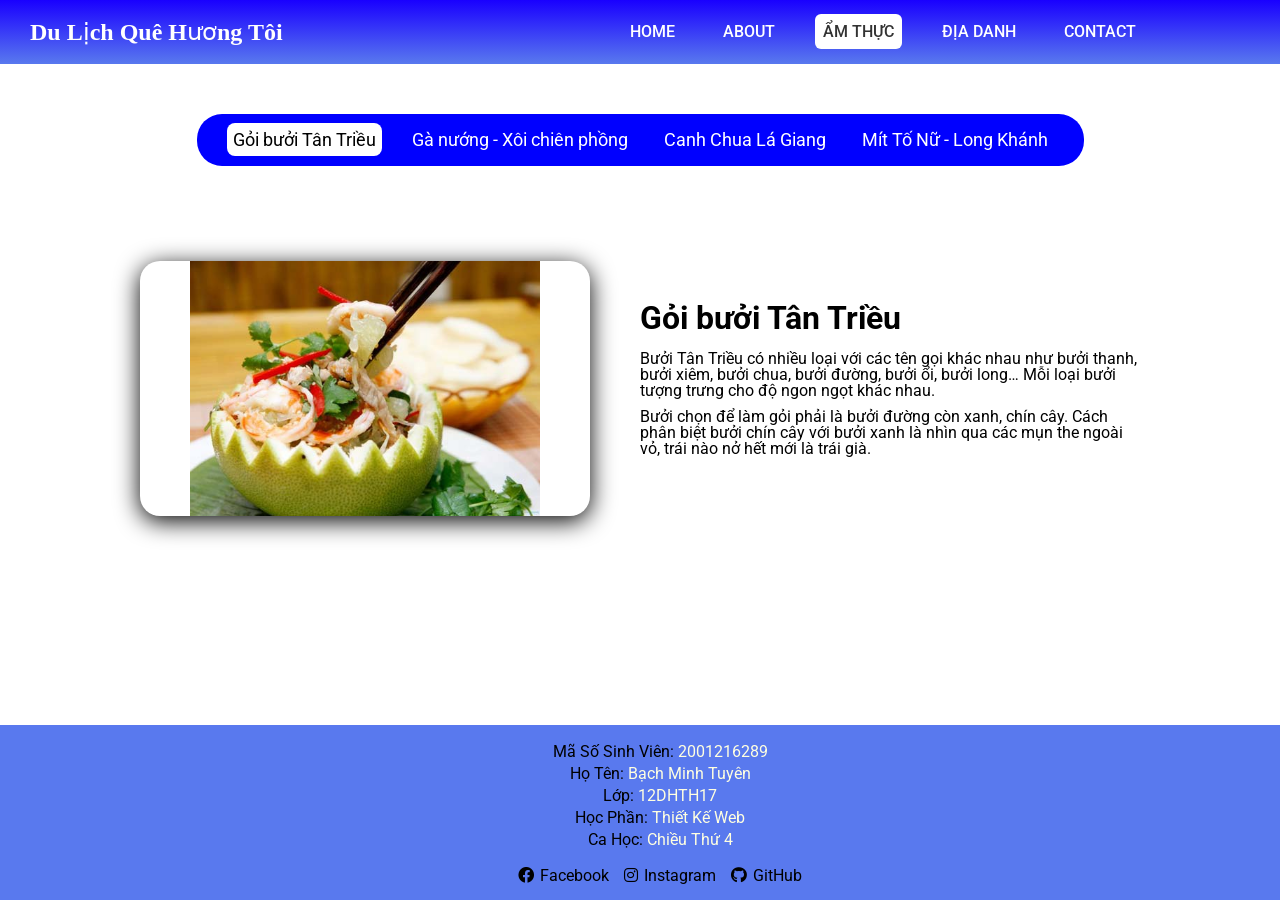
<file: am-thuc/index.html>
<!DOCTYPE html>
<html lang="en">
<head>
    <meta charset="UTF-8">
    <meta http-equiv="X-UA-Compatible" content="IE=edge">
    <meta name="viewport" content="width=device-width, initial-scale=1.0">
    <link rel="stylesheet" href="../asset/css/styleTopic.css">
    <link rel="stylesheet" href="../asset/css/base.css">
    <link rel="stylesheet" href="../asset/fonts/fontawesome-free-6.3.0-web/css/all.min.css">
    <link href="https://fonts.googleapis.com/css2?family=Roboto:wght@300;400;500;700&display=swap" rel="stylesheet">
    <link rel="shortcut icon" href="../asset/image/logo.png" type="image/x-icon">
    <title>Những Địa Danh Du Lịch</title>
</head>
<body>
    <div class="app">
        <header>
            <!-- TODO: Đây là logo -->
            <div>
                <a href="">
                    <svg width="300" height="50">
                    <text x="30" y="40" class="header__logo-svg">
                        Du Lịch Quê Hương Tôi
                    </text>
                </svg>
            </a>
                
            </div>
            <!-- TODO: Đây là thanh menu -->
            <div class="header__navbar">
                
                <ul class="header__navbar-list">
                    <li class="header__navbar-item" >
                        <a class="header__navbar-link" href="../index.html">HOME</a>
                    </li>
                    <li class="header__navbar-item" >
                        <a class="header__navbar-link" href="../about.html">ABOUT</a>
                    </li>
                    <li class="header__navbar-item" >
                        <a class="header__navbar-link" href="../am-thuc/index.html" aria-current="page">ẨM THỰC</a>
                    </li>
                    <li class="header__navbar-item" >
                        <a class="header__navbar-link" href="../dia-danh/index.html">ĐỊA DANH</a>
                    </li>
                    <li class="header__navbar-item" >
                        <a class="header__navbar-link" href="../contact.html">CONTACT</a>
                    </li>
                </ul>
            </div>
        </header>
    
        <!-- TODO: Đây là những nội dung chính của địa danh -->
    
        <input type="radio" name="topic" id="one" checked>
        <input type="radio" name="topic" id="two">
        <input type="radio" name="topic" id="three">
        <input type="radio" name="topic" id="four">
    
        <div class="menu">
            
            <div class="menu__items menu__items-one">
                <label for="one" >Gỏi bưởi Tân Triều</label>
            </div>
            <div class="menu__items menu__items-two">
                <label for="two">Gà nướng - Xôi chiên phồng</label>
            </div>
            <div class="menu__items menu__items-three">
                <label for="three">Canh Chua Lá Giang</label>
            </div>
            <div class="menu__items menu__items-four">
                <label for="four">Mít Tố Nữ - Long Khánh</label>
            </div>
        </div>
    
        <div class="tab-content">
    
            <div class="tab tab_items-one">
                <div class="row">
                    <div class="left-column">
                        <div class="img-card">
                            <a href="./goi-buoi-Tan-Trieu.html"><img src="../asset/image/am-thuc/Goi-Buoi-Tan-Trieu/goi-buoi-tan-trieu-dong-nai.jpg" alt=""></a>
                        </div>
                    </div>
                    <div class="right-column">
                        <div class="info">
                            <h2 class="city">Gỏi bưởi Tân Triều</h2>
                            <div class="description">
                                <p>Bưởi Tân Triều có nhiều loại với các tên gọi khác nhau như bưởi thanh, bưởi xiêm, bưởi chua, bưởi đường, bưởi ổi, bưởi long… Mỗi loại bưởi tượng trưng cho độ ngon ngọt khác nhau.</p>
                                <p>Bưởi chọn để làm gỏi phải là bưởi đường còn xanh, chín cây. Cách phân biệt bưởi chín cây với bưởi xanh là nhìn qua các mụn the ngoài vỏ, trái nào nở hết mới là trái già.</p>
                            </div>
                        </div>
                    </div>
                </div>
            </div>
            <div class="tab tab_items-two">
                <div class="row">
                    <div class="left-column">
                        <div class="img-card">
                            <a href="./ga-nuong-xoi-chien-phong-dong-nai.html.html"><img src="../asset/image/am-thuc/Ga-Nuong-Xoi-Chien-Phong/ga-nuong-xoi-chien-phong-2.jpg" alt=""></a>
                        </div>
                    </div>
                    <div class="right-column">
                        <div class="info">
                            <h2 class="city">Gà nướng - Xôi chiên phồng</h2>
                            <div class="description">
                                <p>Gà nướng - Xôi chiên phồng - Xôi chiên phồng căng tròn như quả bóng, cắn miếng giòn rụm, vẫn giữ được độ dẻo của nếp, vị ngọt nhẹ của đường, ăn cùng gà nướng mật ong dậy mùi ưng lắm.</p>
                                <p>Tuy không phải là món cổ truyền nhưng xôi chiên phồng đã trở nên phổ biến khắp Nam ngoài Bắc.</p>
                            </div>
                        </div>
                    </div>
                </div>
            </div>
            <div class="tab tab_items-three">
                <div class="row">
                    <div class="left-column">
                        <div class="img-card">
                            <a href="./canh-chua-la-giang.html"><img src="../asset/image/am-thuc/Canh-Chua-La-Giang/noi-canh-chua-la-giang.jpg" alt=""></a>
                        </div>
                    </div>
                    <div class="right-column">
                        <div class="info">
                            <h2 class="city">Canh Chua Lá Giang</h2>
                            <div class="description">
                                <p>Canh Chua Lá Giang là một món canh cực ngon của người Đồng Nai. Món ăn có vị chua, thanh mát và dễ chịu, giải nhiệt cho mùa hè được nhiều người yêu thích. Món ăn cực kỳ phù hợp với mùa hè.</p>
                                <p>Khi thời tiết nắng nóng oi bục, về nhà mà có bát canh chua thì thật tuyệt. Món ăn được ăn thêm với muối ớt rừng cho tăng thêm độ cay nồng.</p>
                            </div>
                        </div>
                    </div>
                </div>
            </div>
            <div class="tab tab_items-four">
                <div class="row">
                    <div class="left-column">
                        <div class="img-card">
                            <a href="./mit-to-nu-long-khanh.html"><img src="../asset/image/am-thuc/Mit-To-Nu/mit-to-nu-long-khanh.jpg" alt=""></a>
                        </div>
                    </div>
                    <div class="right-column">
                        <div class="info">
                            <h2 class="city">Mít Tố Nữ - Long Khánh</h2>
                            <div class="description">
                                <p>Mít Tố Nữ - Long Khánh là loại trái cây được thiên nhiên ưu đãi, nơi đây (Long Khánh) một khí hậu thuận hòa cho cây cối đơm hoa kết trái mà không phải âu lo bị lũ lụt, bão tố tàn phá như ở miền Trung, miền Bắc hoặc như ở mấy tỉnh đồng bằng sông nước miền Tây.</p>
                                <p>Mít Tố Nữ nổi tiếng gần xa, ai cũng biết đến chuyện tình ngang trái của chàng trai, cô gái nghèo yêu nhau ...</p>
                            </div>
                        </div>
                    </div>
                </div>
            </div>
        </div>
    
        <!-- TODO: Đây là footer -->
        <footer>
            <div class="footer__info">
                <ul class="footer__info-list">
                    <li>Mã Số Sinh Viên:<span> 2001216289</span></li>
                    <li>Họ Tên:<span> Bạch Minh Tuyên</span></li>
                    <li>Lớp:<span> 12DHTH17</span></li>
                    <li>Học Phần:<span> Thiết Kế Web</span></li>
                    <li>Ca Học:<span> Chiều Thứ 4</span></li>
                </ul>
                <ul class="footer__info-social">
                    <li><a href=""><i class="footer__info-social-icon fa-brands fa-facebook"></i>Facebook</a></li>
                    <li><a href=""><i class="footer__info-social-icon fa-brands fa-instagram"></i>Instagram</a></li>
                    <li><a href=""><i class="footer__info-social-icon fa-brands fa-github"></i>GitHub</a></li>
                </ul>
            </div>
        </footer>
    </div>
</body>
</html>
</file>
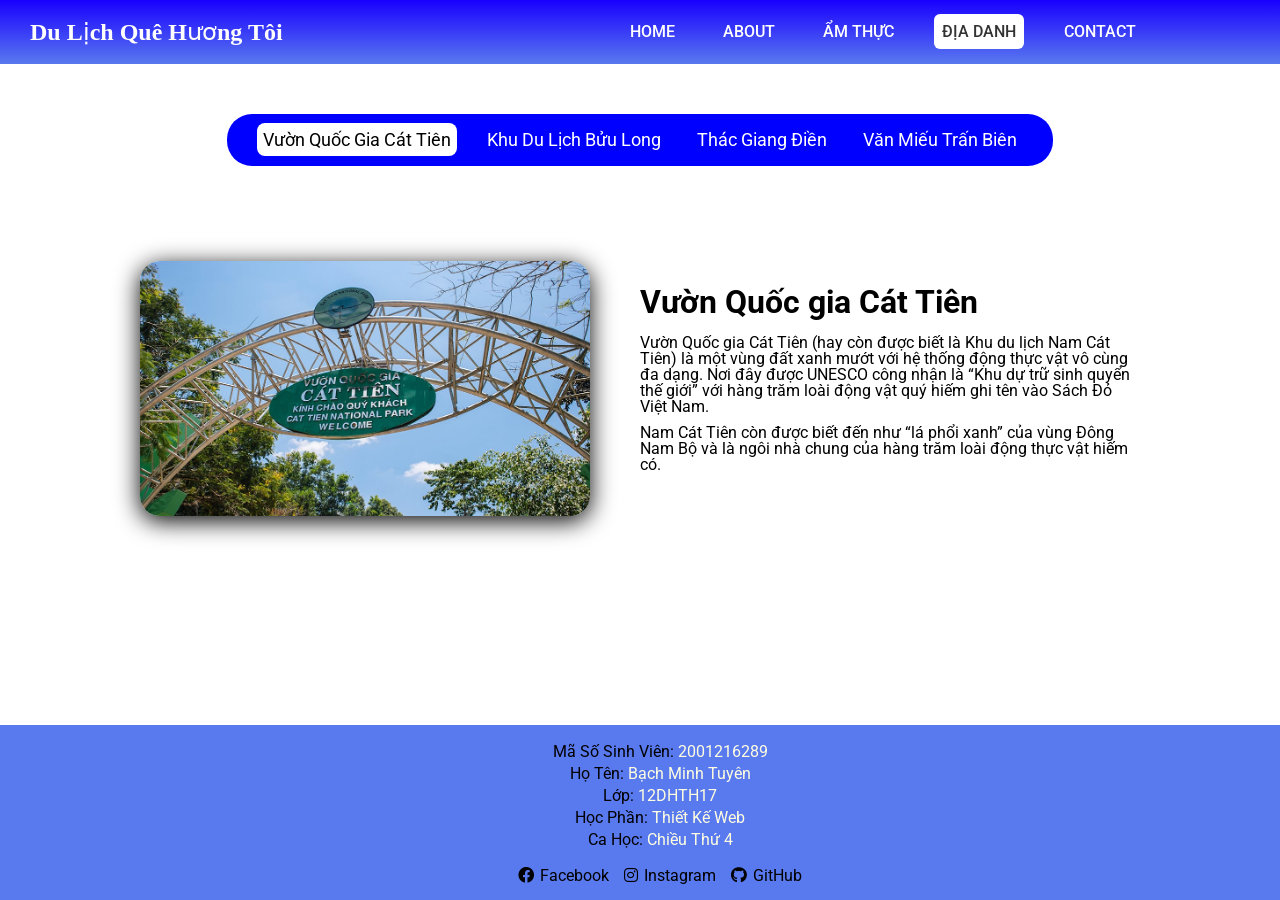
<file: dia-danh/index.html>
<!DOCTYPE html>
<html lang="en">
<head>
    <meta charset="UTF-8">
    <meta http-equiv="X-UA-Compatible" content="IE=edge">
    <meta name="viewport" content="width=device-width, initial-scale=1.0">
    <link rel="stylesheet" href="../asset/css/styleTopic.css">
    <link rel="stylesheet" href="../asset/css/base.css">
    <link rel="stylesheet" href="../asset/fonts/fontawesome-free-6.3.0-web/css/all.min.css">
    <link href="https://fonts.googleapis.com/css2?family=Roboto:wght@300;400;500;700&display=swap" rel="stylesheet">
    <link rel="shortcut icon" href="../asset/image/logo.png" type="image/x-icon">
    <title>Những Địa Danh Du Lịch</title>
</head>
<body>
    <div class="app">
        <header>
            <!-- TODO: Đây là logo -->
            <div>
                <a href="">
                    <svg width="300" height="50">
                    <text x="30" y="40" class="header__logo-svg">
                        Du Lịch Quê Hương Tôi
                    </text>
                </svg>
            </a>
                
            </div>
            <!-- TODO: Đây là thanh menu -->
            <div class="header__navbar">
                
                <ul class="header__navbar-list">
                    <li class="header__navbar-item" >
                        <a class="header__navbar-link" href="../index.html">HOME</a>
                    </li>
                    <li class="header__navbar-item" >
                        <a class="header__navbar-link" href="../about.html">ABOUT</a>
                    </li>
                    <li class="header__navbar-item" >
                        <a class="header__navbar-link" href="../am-thuc/index.html">ẨM THỰC</a>
                    </li>
                    <li class="header__navbar-item" >
                        <a class="header__navbar-link" href="../dia-danh/index.html" aria-current="page">ĐỊA DANH</a>
                    </li>
                    <li class="header__navbar-item" >
                        <a class="header__navbar-link" href="../contact.html">CONTACT</a>
                    </li>
                </ul>
            </div>
        </header>
    
        <!-- TODO: Đây là những nội dung chính của địa danh -->
    
        <input type="radio" name="topic" id="one" checked>
        <input type="radio" name="topic" id="two">
        <input type="radio" name="topic" id="three">
        <input type="radio" name="topic" id="four">
    
        <div class="menu">
            
            <div class="menu__items menu__items-one">
                <label for="one" >Vườn Quốc Gia Cát Tiên</label>
            </div>
            <div class="menu__items menu__items-two">
                <label for="two">Khu Du Lịch Bửu Long</label>
            </div>
            <div class="menu__items menu__items-three">
                <label for="three">Thác Giang Điền</label>
            </div>
            <div class="menu__items menu__items-four">
                <label for="four">Văn Miếu Trấn Biên</label>
            </div>
        </div>
    
        <div class="tab-content">
    
            <div class="tab tab_items-one">
                <div class="row">
                    <div class="left-column">
                        <div class="img-card">
                            <a href="./vuon-quoc-gia-cat-tien.html"><img src="../asset/image/dia-danh/vuon-quoc-gia-cat-tien/cong-chao-mung-khach-du-lich.jpg" alt=""></a>
                        </div>
                    </div>
                    <div class="right-column">
                        <div class="info">
                            <h2 class="city">Vườn Quốc gia Cát Tiên</h2>
                            <div class="description">
                                <p>Vườn Quốc gia Cát Tiên (hay còn được biết là Khu du lịch Nam Cát Tiên) là một vùng đất xanh mướt với hệ thống động thực vật vô cùng đa dạng. Nơi đây được UNESCO công nhận là “Khu dự trữ sinh quyển thế giới” với hàng trăm loài động vật quý hiếm ghi tên vào Sách Đỏ Việt Nam.</p>
                                <p>Nam Cát Tiên còn được biết đến như “lá phổi xanh” của vùng Đông Nam Bộ và là ngôi nhà chung của hàng trăm loài động thực vật hiếm có.</p>
                            </div>
                        </div>
                    </div>
                </div>
            </div>

            <div class="tab tab_items-two">
                <div class="row">
                    <div class="left-column">
                        <div class="img-card">
                            <a href="./khu-du-lich-buu-long.html"><img src="../asset/image/dia-danh/khu-du-lich-buu-long/check-in-tai-khu-du-lich-buu-long.png" alt=""></a>
                        </div>
                    </div>
                    <div class="right-column">
                        <div class="info">
                            <h2 class="city">Khu du lịch Bửu Long</h2>
                            <div class="description">
                                <p>Khu du lịch Bửu Long là một điểm du lịch sinh thái hấp dẫn gần Sài Gòn. Địa điểm này rất lý tưởng để tổ chức các buổi picnic, dã ngoại với cảnh đẹp thiên nhiên và nhiều hoạt động hấp dẫn.</p>
                                <p>Nằm ở phía Tây Bắc Biên Hòa và phía Đông Thành phố Hồ Chí Minh, khu du lịch sinh thái Bửu Long là điểm đến lý tưởng được nhiều gia đình và nhóm bạn lựa chọn.</p>
                            </div>
                        </div>
                    </div>
                </div>
            </div>

            <div class="tab tab_items-three">
                <div class="row">
                    <div class="left-column">
                        <div class="img-card">
                            <a href="./thac-giang-dien.html"><img src="../asset/image/dia-danh/thac-giang-dien/thac-giang-dien.jpg" alt=""></a>
                        </div>
                    </div>
                    <div class="right-column">
                        <div class="info">
                            <h2 class="city">Thác Giang Điền</h2>
                            <div class="description">
                                <p>Thác Giang Điền có diện tích lên tới 67 ha và được thiết kế thành nhiều công trình, tiểu cảnh xinh đẹp thu hút du khách hàng năm. Đặc biệt, nơi đây còn gắn liền với truyền thuyết tình yêu bất diệt của lứa đôi.</p>
                                <p>Thác Giang Điền được hình thành bởi ba dòng thác: thác Chàng, thác Nàng và chính dòng thác.</p>
                            </div>
                        </div>
                    </div>
                </div>
            </div>

            <div class="tab tab_items-four">
                <div class="row">
                    <div class="left-column">
                        <div class="img-card">
                            <a href="./van-mieu-tran-bien.html"><img src="../asset/image/dia-danh/van-mieu-tran-bien/gian-trung-tam-tho-chu-tich-hcm.jfif" alt=""></a>
                        </div>
                    </div>
                    <div class="right-column">
                        <div class="info">
                            <h2 class="city">Văn miếu Trấn Biên</h2>
                            <div class="description">
                                <p>Văn miếu Trấn Biên được coi là “Quốc Tử Giám” ở miền Đông. Đây là nơi thờ phụng các danh nhân văn hóa tiêu biểu của đất nước và là biểu trưng cho truyền thống học tập, hào khí và văn hóa của người Việt ở phương Nam.</p>
                                <p>Là sự tiếp nối truyền thống của Văn Miếu - Quốc Tử Giám ở Thăng Long (Văn miếu đầu tiên của nước ta, xây dựng từ năm 1070) và là biểu tượng cho tinh thần hiếu học - trọng người tài.</p>
                            </div>
                        </div>
                    </div>
                </div>
            </div>
        </div>
    
        <!-- TODO: Đây là footer -->
        <footer>
            <div class="footer__info">
                <ul class="footer__info-list">
                    <li>Mã Số Sinh Viên:<span> 2001216289</span></li>
                    <li>Họ Tên:<span> Bạch Minh Tuyên</span></li>
                    <li>Lớp:<span> 12DHTH17</span></li>
                    <li>Học Phần:<span> Thiết Kế Web</span></li>
                    <li>Ca Học:<span> Chiều Thứ 4</span></li>
                </ul>
                <ul class="footer__info-social">
                    <li><a href=""><i class="footer__info-social-icon fa-brands fa-facebook"></i>Facebook</a></li>
                    <li><a href=""><i class="footer__info-social-icon fa-brands fa-instagram"></i>Instagram</a></li>
                    <li><a href=""><i class="footer__info-social-icon fa-brands fa-github"></i>GitHub</a></li>
                </ul>
            </div>
        </footer>
    </div>
</body>
</html>
</file>
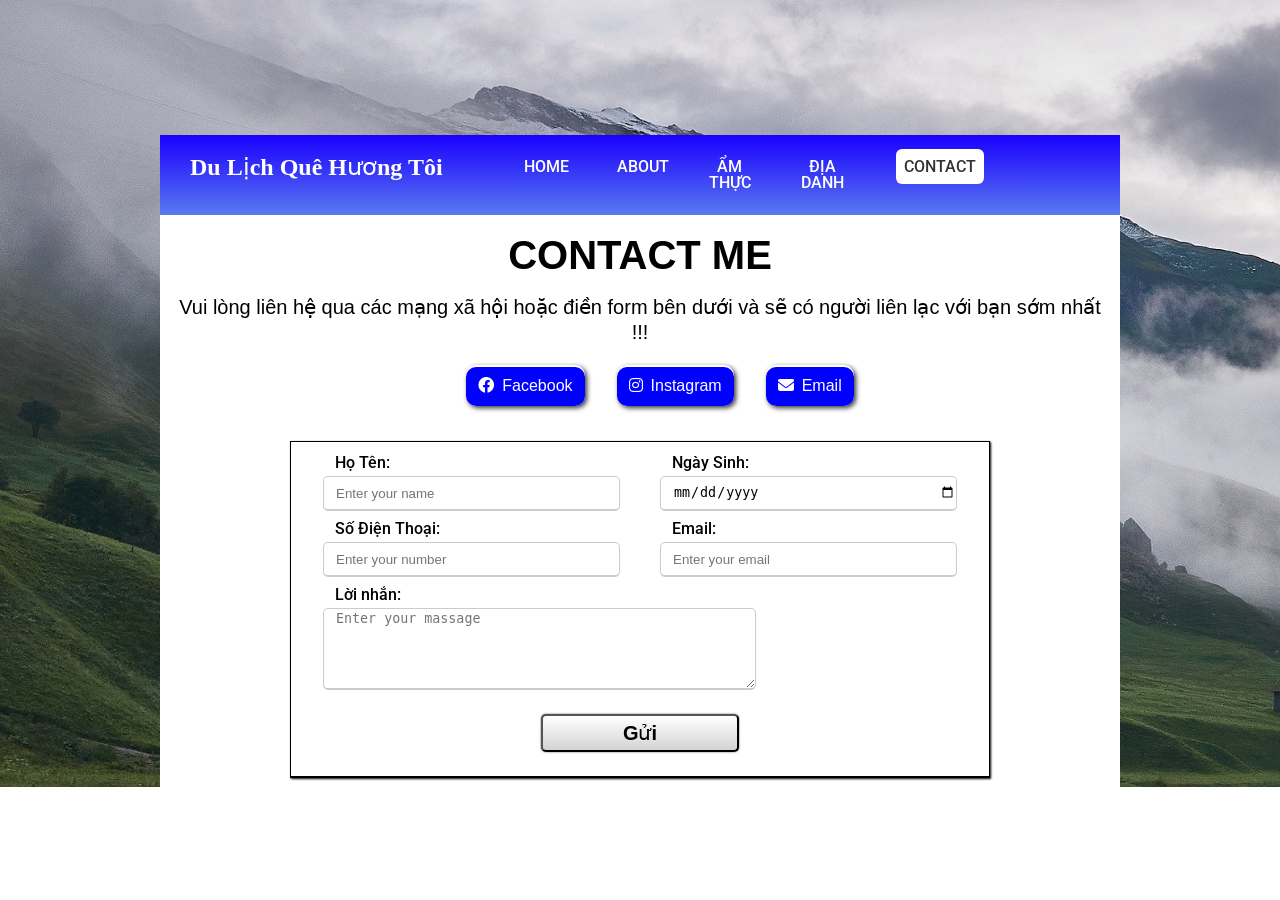
<file: contact.html>
<!DOCTYPE html>
<html lang="en">
<head>
    <meta charset="UTF-8">
    <meta http-equiv="X-UA-Compatible" content="IE=edge">
    <meta name="viewport" content="width=device-width, initial-scale=1.0">
    <link rel="stylesheet" href="./asset/css/styleContactMe.css">
    <link rel="stylesheet" href="./asset/css/base.css">
    <link rel="stylesheet" href="./asset/fonts/fontawesome-free-6.3.0-web/css/all.min.css">
    <link href="https://fonts.googleapis.com/css2?family=Roboto:wght@300;400;500;700&display=swap" rel="stylesheet">
    <link rel="shortcut icon" href="./asset/image/logo.png" type="image/x-icon">
    <title>Contact me</title>
</head>
<body>
    <div class="background"></div>
    <div class="container">
    
        <header>
            <!-- TODO: Đây là logo -->
            <div>
                <a href="./index.html">
                    <svg width="300" height="50">
                    <text x="30" y="40" class="header__logo-svg">
                        Du Lịch Quê Hương Tôi
                    </text>
                </svg>
            </a>
                
            </div>
            <!-- TODO: Đây là thanh menu -->
            <div class="header__navbar">
                
                <ul class="header__navbar-list">
                    <li class="header__navbar-item" >
                        <a class="header__navbar-link" href="./index.html">HOME</a>
                    </li>
                    <li class="header__navbar-item" >
                        <a class="header__navbar-link" href="./about.html">ABOUT</a>
                    </li>
                    <li class="header__navbar-item" >
                        <a class="header__navbar-link" href="./am-thuc/index.html">ẨM THỰC</a>
                    </li>
                    <li class="header__navbar-item" >
                        <a class="header__navbar-link" href="./dia-danh/index.html">ĐỊA DANH</a>
                    </li>
                    <li class="header__navbar-item" >
                        <a class="header__navbar-link" href="./contact.html" aria-current="page">CONTACT</a>
                    </li>
                </ul>
            </div>
        </header>
        <!-- TODO: Main -->
        <div class="container__info">
            <div class="container__info-title">
                <h1>CONTACT ME</h1>
                <p>Vui lòng liên hệ qua các mạng xã hội hoặc điền form bên dưới và sẽ có người liên lạc với bạn sớm nhất !!!</p>
            </div>
            <ul class="container__info-social">
                <li><a href="https://www.facebook.com/"><i class="container__info-social-icon fa-brands fa-facebook"></i>Facebook</a></li>
                <li><a href="https://www.instagram.com/"><i class="container__info-social-icon fa-brands fa-instagram"></i>Instagram</a></li>
                <li><a href="https://mail.google.com/"><i class="container__info-social-icon fa-solid fa-envelope"></i>Email</a></li>
            </ul>
        </div>
        <div class="container__form">
            <form action="http://tranvanhung.fitstu.net/hufi/thiet-ke-web/form.php" method="post" enctype="multipart/form-data">
                <div class="container__form-user-detail">
                    <div class="container__input-box">
                        <span class="labels">Họ Tên:</span>
                        <input type="text" placeholder="Enter your name" name="Your name">
                    </div>
                    <div class="container__input-box">
                        <span class="labels">Ngày Sinh:</span>
                        <input type="date" name="Birthday">
                    </div>
                    <div class="container__input-box">
                        <span class="labels">Số Điện Thoại:</span>
                        <input type="tel" placeholder="Enter your number" name="Phone number">
                    </div>
                    <div class="container__input-box">
                        <span class="labels">Email:</span>
                        <input type="email" placeholder="Enter your email" name="Email">
                    </div>
                    <div class="container__input-box">
                        <span class="labels">Lời nhắn:</span>
                        <textarea name="" id="" cols="50" rows="5" placeholder="Enter your massage" name="Message"></textarea>
                    </div>
                </div>
                <div class="container__submit-btn">
                    <input type="submit" value="Gửi">
                </div>
            </form>
        </div>
    </div>
</body>
</html>
</file>
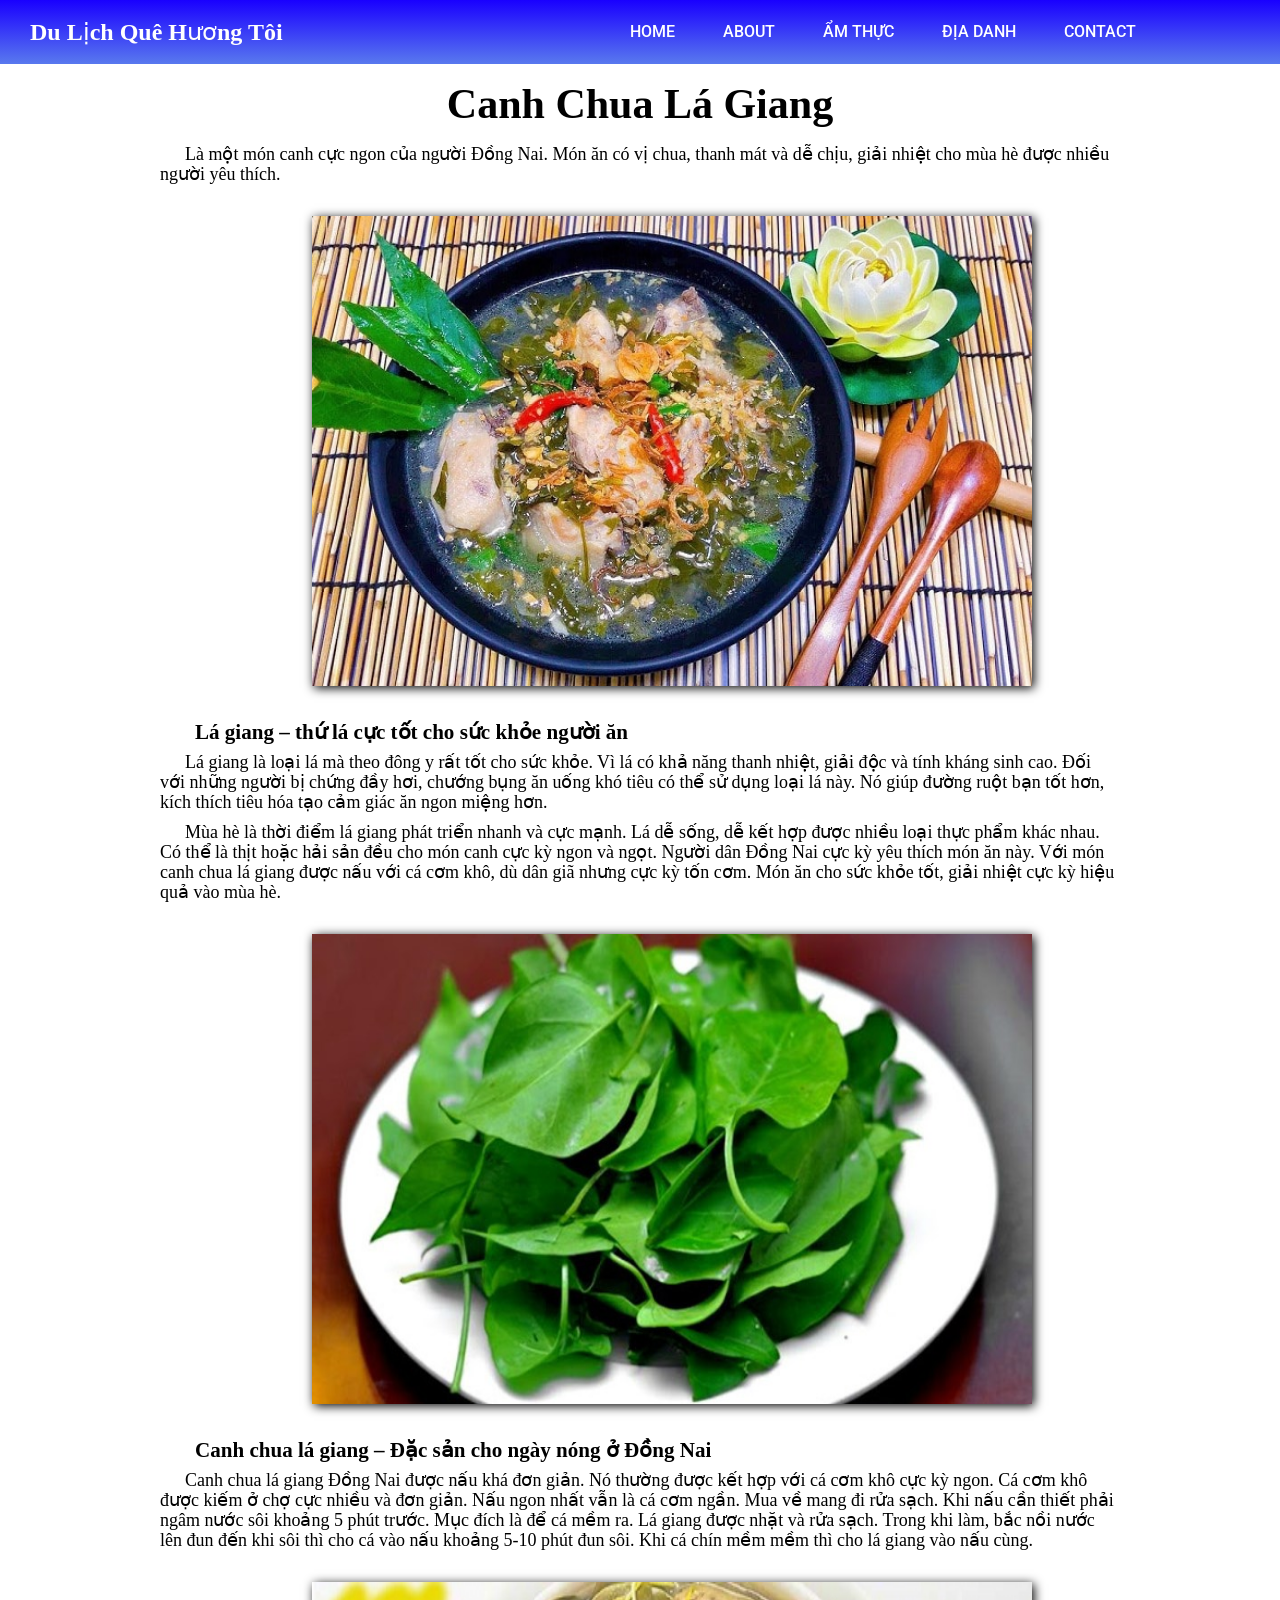
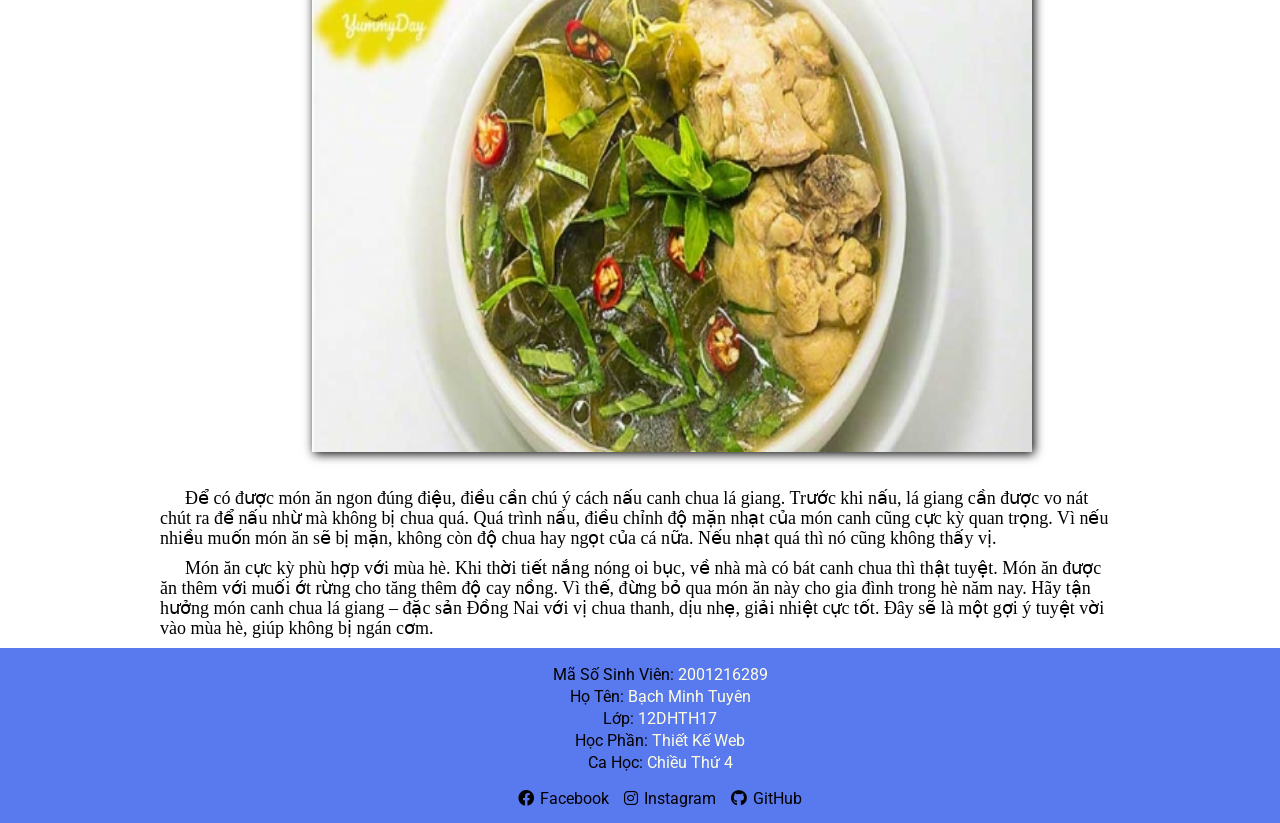
<file: am-thuc/canh-chua-la-giang.html>
<!DOCTYPE html>
<html lang="en">
<head>
    <meta charset="UTF-8">
    <meta http-equiv="X-UA-Compatible" content="IE=edge">
    <meta name="viewport" content="width=device-width, initial-scale=1.0">
    <link rel="stylesheet" href="../asset/css/stylePost.css">
    <link rel="stylesheet" href="../asset/css/base.css">
    <link rel="stylesheet" href="../asset/fonts/fontawesome-free-6.3.0-web/css/all.min.css">
    <link href="https://fonts.googleapis.com/css2?family=Roboto:wght@300;400;500;700&display=swap" rel="stylesheet">
    <link rel="shortcut icon" href="../asset/image/logo.png" type="image/x-icon">
    <title>Canh Chua Lá Giang</title>
</head>
<body>
    <header>
        <!-- TODO: Đây là logo -->
        <div>
            <a href="">
                <svg width="300" height="50">
                <text x="30" y="40" class="header__logo-svg">
                    <!-- <a href="">Du Lịch Quê Hương Tôi</a> -->
                    Du Lịch Quê Hương Tôi
                </text>
            </svg>
        </a>
            
        </div>
        <!-- TODO: Đây là thanh menu -->
        <div class="header__navbar">
            
            <ul class="header__navbar-list">
                <li class="header__navbar-item" >
                    <a class="header__navbar-link" href="../index.html">HOME</a>
                </li>
                <li class="header__navbar-item" >
                    <a class="header__navbar-link" href="../about.html">ABOUT</a>
                </li>
                <li class="header__navbar-item" >
                    <a class="header__navbar-link" href="../am-thuc/index.html">ẨM THỰC</a>
                </li>
                <li class="header__navbar-item" >
                    <a class="header__navbar-link" href="../dia-danh/index.html">ĐỊA DANH</a>
                </li>
                <li class="header__navbar-item" >
                    <a class="header__navbar-link" href="../contact.html">CONTACT</a>
                </li>
            </ul>
        </div>
    </header>

    <!-- TODO: Đây là những nội dung chính của ẩm thực Canh chua lá giang -->
    <div class="container">
        <h1>Canh Chua Lá Giang</h1>
        <p>Là một món canh cực ngon của người Đồng Nai. Món ăn có vị chua, thanh mát và dễ chịu, giải nhiệt cho mùa hè được nhiều người yêu thích.</p>
        
        <div class="container__image">
            <img src="../asset/image/am-thuc/Canh-Chua-La-Giang/noi-canh-chua-la-giang.jpg" alt="Nồi Canh Chua Gà Lá Giang">
        </div>

        <h3>Lá giang – thứ lá cực tốt cho sức khỏe người ăn</h3>
        <p>Lá giang là loại lá mà theo đông y rất tốt cho sức khỏe. Vì lá có khả năng thanh nhiệt, giải độc và tính kháng sinh cao. Đối với những người bị chứng đầy hơi, chướng bụng ăn uống khó tiêu có thể sử dụng loại lá này. Nó giúp đường ruột bạn tốt hơn, kích thích tiêu hóa tạo cảm giác ăn ngon miệng hơn.</p>
        <p>Mùa hè là thời điểm lá giang phát triển nhanh và cực mạnh. Lá dễ sống, dễ kết hợp được nhiều loại thực phẩm khác nhau. Có thể là thịt hoặc hải sản đều cho món canh cực kỳ ngon và ngọt. Người dân Đồng Nai cực kỳ yêu thích món ăn này. Với món canh chua lá giang được nấu với cá cơm khô, dù dân giã nhưng cực kỳ tốn cơm. Món ăn cho sức khỏe tốt, giải nhiệt cực kỳ hiệu quả vào mùa hè.</p>
        
        <div class="container__image">
            <img src="../asset/image/am-thuc/Canh-Chua-La-Giang/la-giang.jpg" alt="Lá Giang">
        </div>

        <h3>Canh chua lá giang – Đặc sản cho ngày nóng ở Đồng Nai</h3>
        <p>Canh chua lá giang Đồng Nai được nấu khá đơn giản. Nó thường được kết hợp với cá cơm khô cực kỳ ngon. Cá cơm khô được kiếm ở chợ cực nhiều và đơn giản. Nấu ngon nhất vẫn là cá cơm ngần. Mua về mang đi rửa sạch. Khi nấu cần thiết phải ngâm nước sôi khoảng 5 phút trước. Mục đích là để cá mềm ra. Lá giang được nhặt và rửa sạch. Trong khi làm, bắc nồi nước lên đun đến khi sôi thì cho cá vào nấu khoảng 5-10 phút đun sôi. Khi cá chín mềm mềm thì cho lá giang vào nấu cùng.</p>
        
        <div class="container__image">
            <img src="../asset/image/am-thuc/Canh-Chua-La-Giang/canh-gà-lá-giang.jpg" alt="Canh Chua Lá Giang">
        </div>

        <p>Để có được món ăn ngon đúng điệu, điều cần chú ý cách nấu canh chua lá giang. Trước khi nấu, lá giang cần được vo nát chút ra để nấu nhừ mà không bị chua quá. Quá trình nấu, điều chỉnh độ mặn nhạt của món canh cũng cực kỳ quan trọng. Vì nếu nhiều muốn món ăn sẽ bị mặn, không còn độ chua hay ngọt của cá nữa. Nếu nhạt quá thì nó cũng không thấy vị.</p>
        <p>Món ăn cực kỳ phù hợp với mùa hè. Khi thời tiết nắng nóng oi bục, về nhà mà có bát canh chua thì thật tuyệt. Món ăn được ăn thêm với muối ớt rừng cho tăng thêm độ cay nồng.  Vì thế, đừng bỏ qua món ăn này cho gia đình trong hè năm nay. Hãy tận hưởng món canh chua lá giang – đặc sản Đồng Nai với vị chua thanh, dịu nhẹ, giải nhiệt cực tốt. Đây sẽ là một gợi ý tuyệt vời vào mùa hè, giúp không bị ngán cơm.</p>
    </div>
    <!-- TODO: Đây là footer -->
    <footer>
        <div class="footer__info">
            <ul class="footer__info-list">
                <li>Mã Số Sinh Viên:<span> 2001216289</span></li>
                <li>Họ Tên:<span> Bạch Minh Tuyên</span></li>
                <li>Lớp:<span> 12DHTH17</span></li>
                <li>Học Phần:<span> Thiết Kế Web</span></li>
                <li>Ca Học:<span> Chiều Thứ 4</span></li>
            </ul>
            <ul class="footer__info-social">
                <li><a href=""><i class="footer__info-social-icon fa-brands fa-facebook"></i>Facebook</a></li>
                <li><a href=""><i class="footer__info-social-icon fa-brands fa-instagram"></i>Instagram</a></li>
                <li><a href=""><i class="footer__info-social-icon fa-brands fa-github"></i>GitHub</a></li>
            </ul>
        </div>
    </footer>
</body>
</html>
</file>
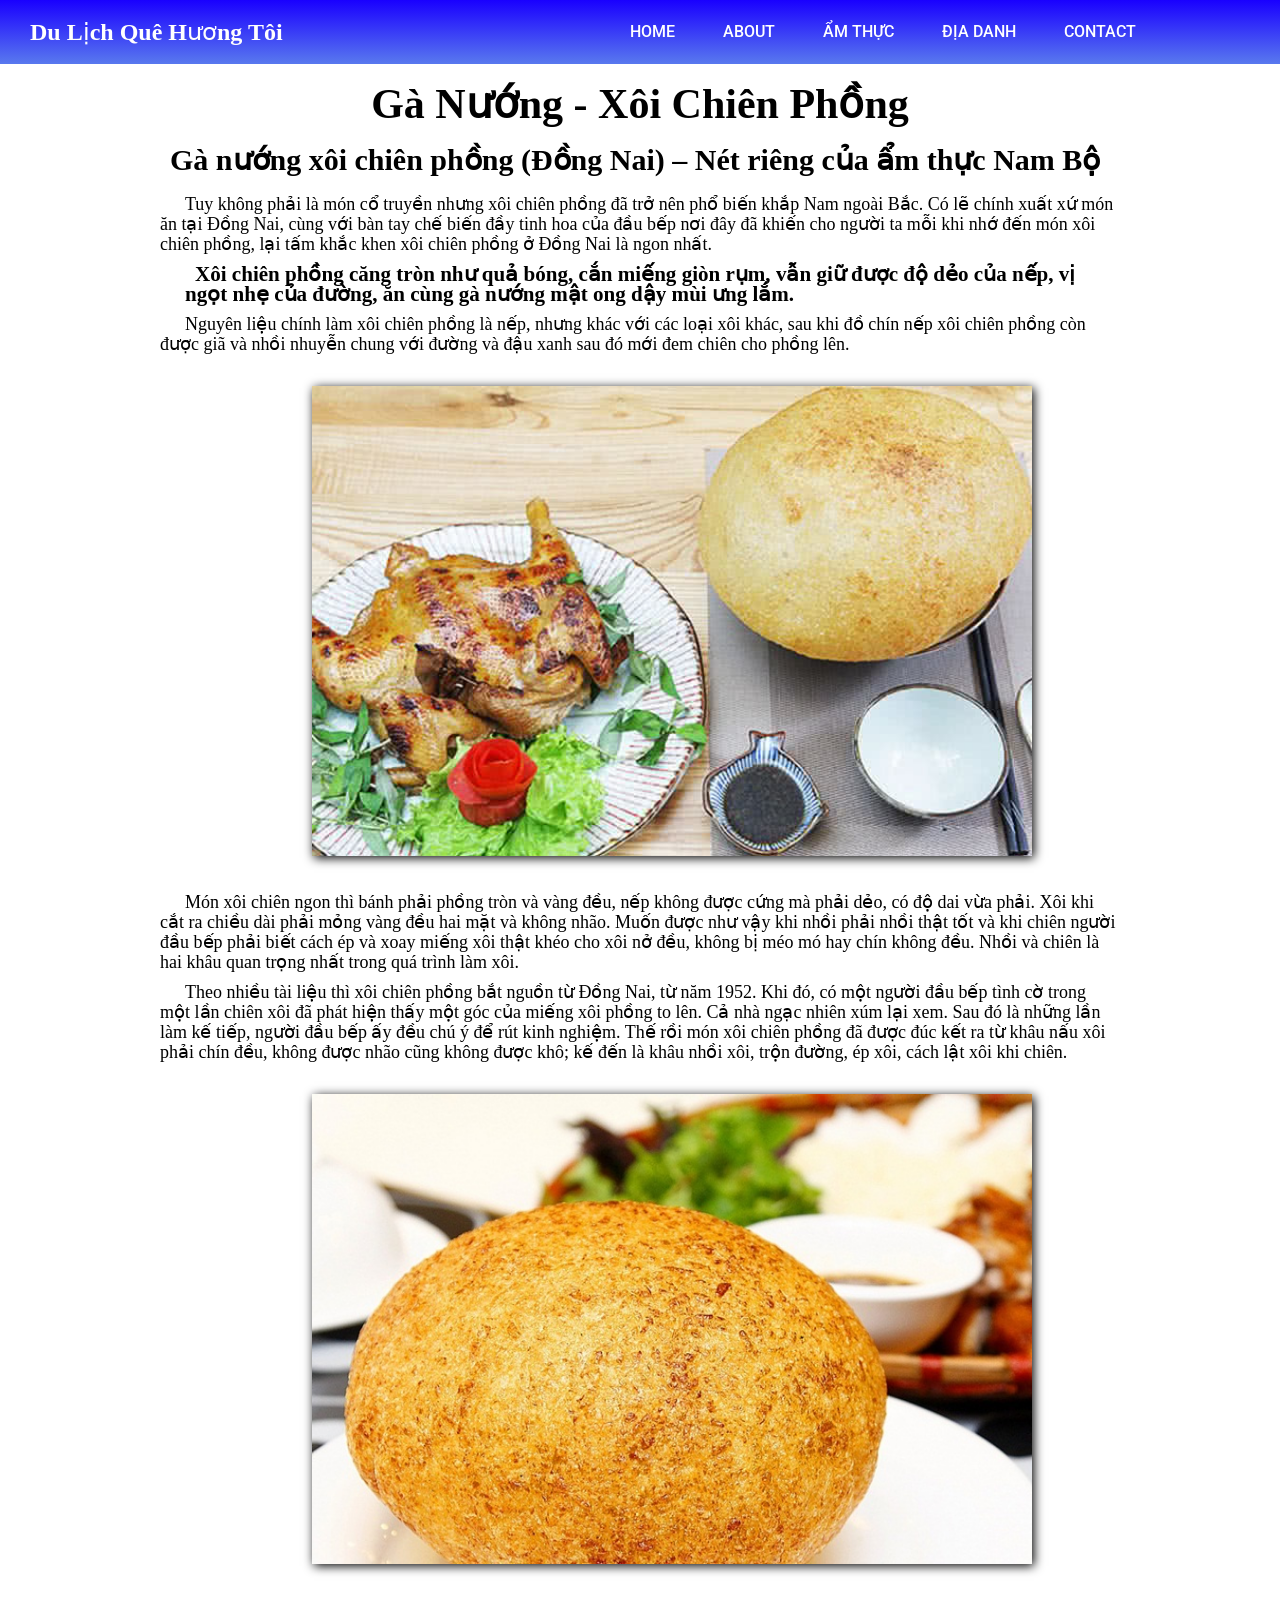
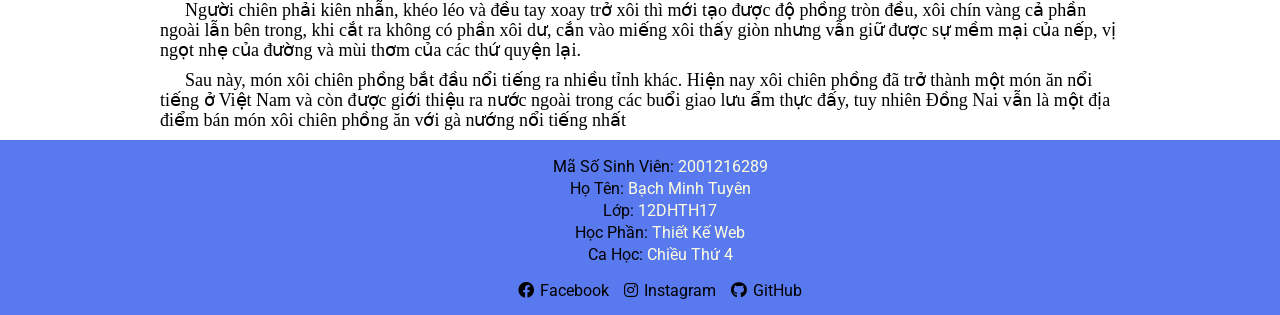
<file: am-thuc/ga-nuong-xoi-chien-phong-dong-nai.html.html>
<!DOCTYPE html>
<html lang="en">
<head>
    <meta charset="UTF-8">
    <meta http-equiv="X-UA-Compatible" content="IE=edge">
    <meta name="viewport" content="width=device-width, initial-scale=1.0">
    <link rel="stylesheet" href="../asset/css/stylePost.css">
    <link rel="stylesheet" href="../asset/css/base.css">
    <link rel="stylesheet" href="../asset/fonts/fontawesome-free-6.3.0-web/css/all.min.css">
    <link href="https://fonts.googleapis.com/css2?family=Roboto:wght@300;400;500;700&display=swap" rel="stylesheet">
    <link rel="shortcut icon" href="../asset/image/logo.png" type="image/x-icon">
    <title>Gà Nướng - Xôi Chiên Phồng Đồng Nai</title>
</head>
<body>
    <header>
        <!-- TODO: Đây là logo -->
        <div>
            <a href="">
                <svg width="300" height="50">
                <text x="30" y="40" class="header__logo-svg">
                    <!-- <a href="">Du Lịch Quê Hương Tôi</a> -->
                    Du Lịch Quê Hương Tôi
                </text>
            </svg>
        </a>
            
        </div>
        <!-- TODO: Đây là thanh menu -->
        <div class="header__navbar">
            
            <ul class="header__navbar-list">
                <li class="header__navbar-item" >
                    <a class="header__navbar-link" href="../index.html">HOME</a>
                </li>
                <li class="header__navbar-item" >
                    <a class="header__navbar-link" href="../about.html">ABOUT</a>
                </li>
                <li class="header__navbar-item" >
                    <a class="header__navbar-link" href="../am-thuc/index.html">ẨM THỰC</a>
                </li>
                <li class="header__navbar-item" >
                    <a class="header__navbar-link" href="../dia-danh/index.html">ĐỊA DANH</a>
                </li>
                <li class="header__navbar-item" >
                    <a class="header__navbar-link" href="../contact.html">CONTACT</a>
                </li>
            </ul>
        </div>
    </header>

    <!-- TODO: Đây là những nội dung chính của ẩm thực Gà nướng - xôi chiên phồng Đồng Nai -->
    <div class="container">
        <h1>Gà Nướng - Xôi Chiên Phồng</h1>
        <h2>Gà nướng xôi chiên phồng (Đồng Nai) – Nét riêng của ẩm thực Nam Bộ</h2>
        
        <p>Tuy không phải là món cổ truyền nhưng xôi chiên phồng đã trở nên phổ biến khắp Nam ngoài Bắc. Có lẽ chính xuất xứ món ăn tại Đồng Nai, cùng với bàn tay chế biến đầy tinh hoa của đầu bếp nơi đây đã khiến cho người ta mỗi khi nhớ đến món xôi chiên phồng, lại tấm khắc khen xôi chiên phồng ở Đồng Nai là ngon nhất.</p>
        <h3>Xôi chiên phồng căng tròn như quả bóng, cắn miếng giòn rụm, vẫn giữ được độ dẻo của nếp, vị ngọt nhẹ của đường, ăn cùng gà nướng mật ong dậy mùi ưng lắm.</h3>
        <p>Nguyên liệu chính làm xôi chiên phồng là nếp, nhưng khác với các loại xôi khác, sau khi đồ chín nếp xôi chiên phồng còn được giã và nhồi nhuyễn chung với đường và đậu xanh sau đó mới đem chiên cho phồng lên.</p>

        <div class="container__image">
            <img src="../asset/image/am-thuc/Ga-Nuong-Xoi-Chien-Phong/ga-nuong-xoi-chien-phong-2.jpg" alt="Gà Nướng - Xôi Chiên Phồng">
        </div>

        <p>Món xôi chiên ngon thì bánh phải phồng tròn và vàng đều, nếp không được cứng mà phải dẻo, có độ dai vừa phải. Xôi khi cắt ra chiều dài phải mỏng vàng đều hai mặt và không nhão. Muốn được như vậy khi nhồi phải nhồi thật tốt và khi chiên người đầu bếp phải biết cách ép và xoay miếng xôi thật khéo cho xôi nở đều, không bị méo mó hay chín không đều. Nhồi và chiên là hai khâu quan trọng nhất trong quá trình làm xôi.</p>
        <p>Theo nhiều tài liệu thì xôi chiên phồng bắt nguồn từ Đồng Nai, từ năm 1952. Khi đó, có một người đầu bếp tình cờ trong một lần chiên xôi đã phát hiện thấy một góc của miếng xôi phồng to lên. Cả nhà ngạc nhiên xúm lại xem. Sau đó là những lần làm kế tiếp, người đầu bếp ấy đều chú ý để rút kinh nghiệm. Thế rồi món xôi chiên phồng đã được đúc kết ra từ khâu nấu xôi phải chín đều, không được nhão cũng không được khô; kế đến là khâu nhồi xôi, trộn đường, ép xôi, cách lật xôi khi chiên.</p>

        <div class="container__image">
            <img src="../asset/image/am-thuc/Ga-Nuong-Xoi-Chien-Phong/ga-nuong-xoi-chien-phong.jpg" alt="Xôi Chiên Phồng">
        </div>
        
        <p>Người chiên phải kiên nhẫn, khéo léo và đều tay xoay trở xôi thì mới tạo được độ phồng tròn đều, xôi chín vàng cả phần ngoài lẫn bên trong, khi cắt ra không có phần xôi dư, cắn vào miếng xôi thấy giòn nhưng vẫn giữ được sự mềm mại của nếp, vị ngọt nhẹ của đường và mùi thơm của các thứ quyện lại.</p>
        <p>Sau này, món xôi chiên phồng bắt đầu nổi tiếng ra nhiều tỉnh khác. Hiện nay xôi chiên phồng đã trở thành một món ăn nổi tiếng ở Việt Nam và còn được giới thiệu ra nước ngoài trong các buổi giao lưu ẩm thực đấy, tuy nhiên Đồng Nai vẫn là một địa điểm bán món xôi chiên phồng ăn với gà nướng nổi tiếng nhất</p>
    </div>
    <!-- TODO: Đây là footer -->
    <footer>
        <div class="footer__info">
            <ul class="footer__info-list">
                <li>Mã Số Sinh Viên:<span> 2001216289</span></li>
                <li>Họ Tên:<span> Bạch Minh Tuyên</span></li>
                <li>Lớp:<span> 12DHTH17</span></li>
                <li>Học Phần:<span> Thiết Kế Web</span></li>
                <li>Ca Học:<span> Chiều Thứ 4</span></li>
            </ul>
            <ul class="footer__info-social">
                <li><a href=""><i class="footer__info-social-icon fa-brands fa-facebook"></i>Facebook</a></li>
                <li><a href=""><i class="footer__info-social-icon fa-brands fa-instagram"></i>Instagram</a></li>
                <li><a href=""><i class="footer__info-social-icon fa-brands fa-github"></i>GitHub</a></li>
            </ul>
        </div>
    </footer>
</body>
</html>
</file>
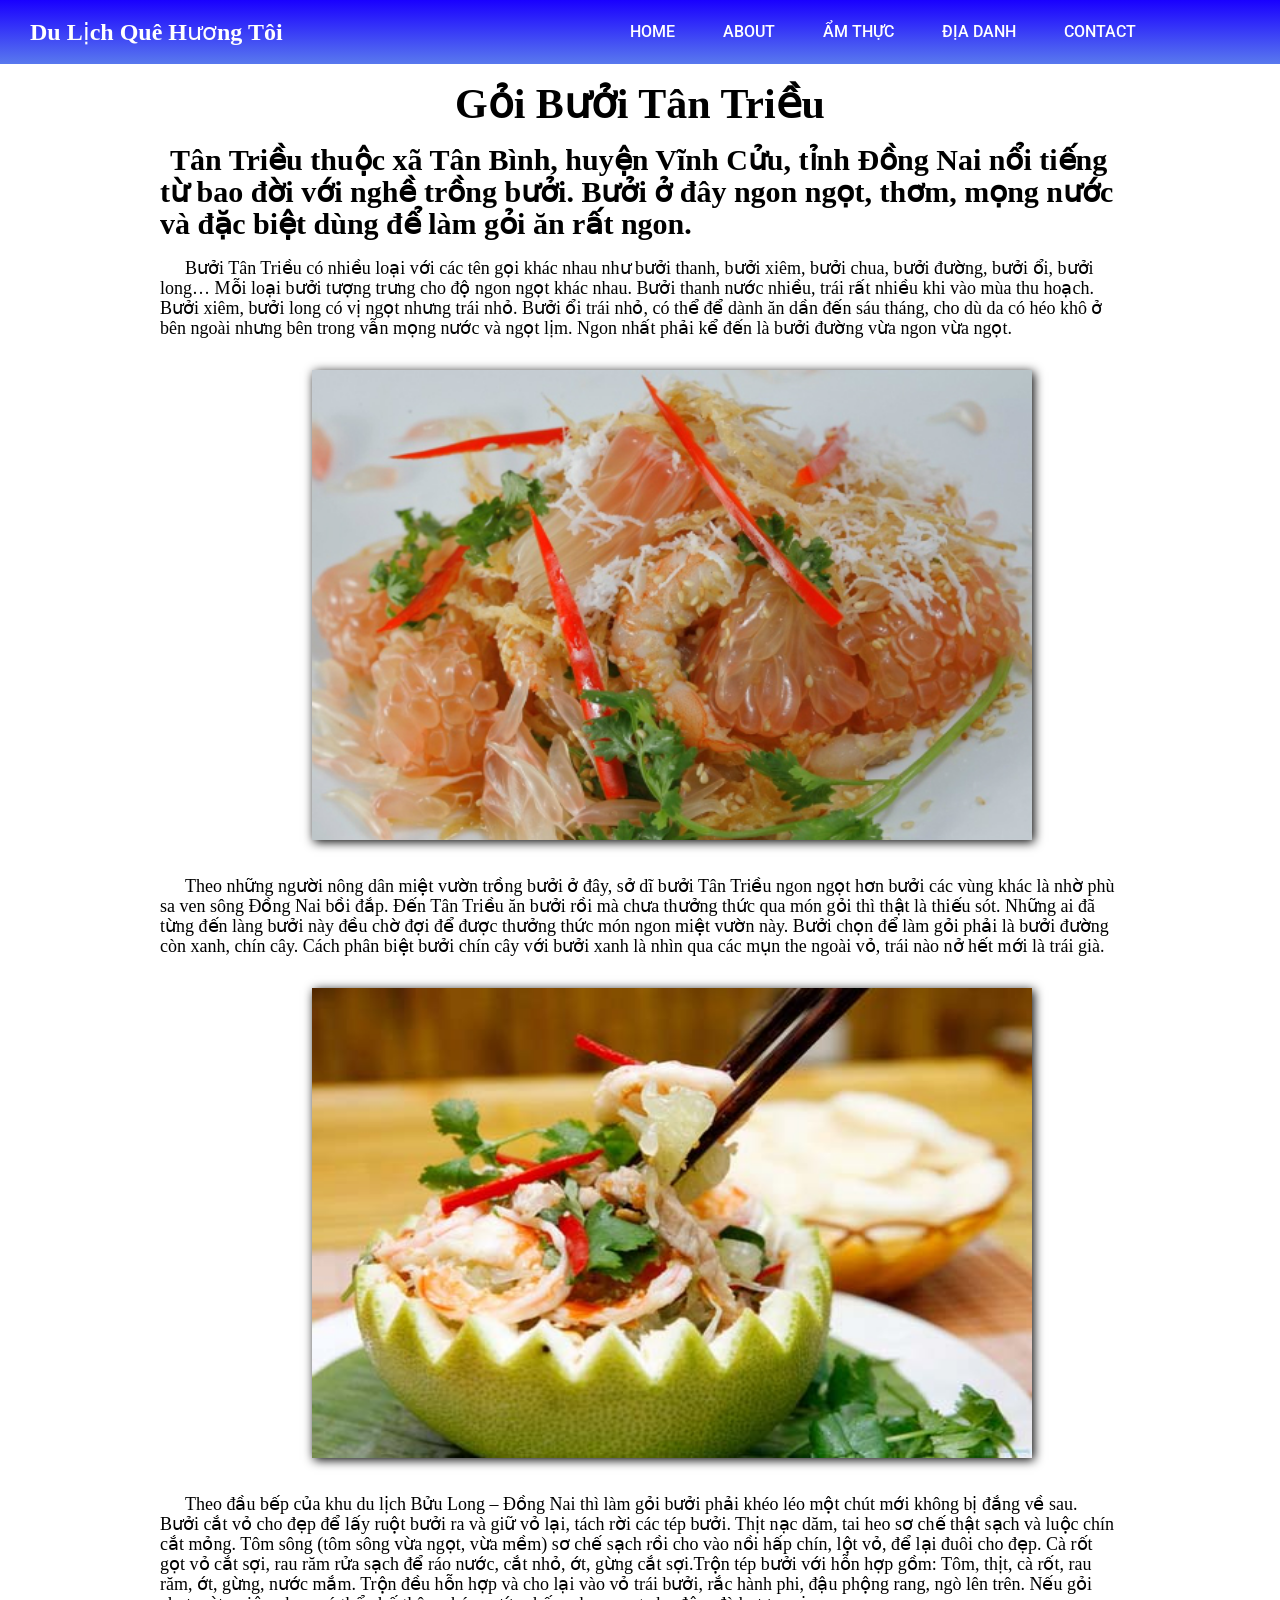
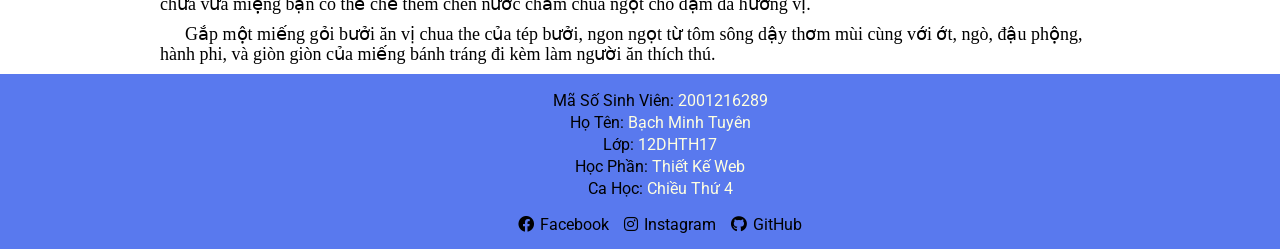
<file: am-thuc/goi-buoi-Tan-Trieu.html>
<!DOCTYPE html>
<html lang="en">
<head>
    <meta charset="UTF-8">
    <meta http-equiv="X-UA-Compatible" content="IE=edge">
    <meta name="viewport" content="width=device-width, initial-scale=1.0">
    <link rel="stylesheet" href="../asset/css/stylePost.css">
    <link rel="stylesheet" href="../asset/css/base.css">
    <link rel="stylesheet" href="../asset/fonts/fontawesome-free-6.3.0-web/css/all.min.css">
    <link href="https://fonts.googleapis.com/css2?family=Roboto:wght@300;400;500;700&display=swap" rel="stylesheet">
    <link rel="shortcut icon" href="../asset/image/logo.png" type="image/x-icon">
    <title>Gỏi Bưởi - Bưởi Tân Triều</title>
</head>
<body>
    <header>
        <!-- TODO: Đây là logo -->
        <div>
            <a href="">
                <svg width="300" height="50">
                <text x="30" y="40" class="header__logo-svg">
                    <!-- <a href="">Du Lịch Quê Hương Tôi</a> -->
                    Du Lịch Quê Hương Tôi
                </text>
            </svg>
        </a>
            
        </div>
        <!-- TODO: Đây là thanh menu -->
        <div class="header__navbar">
            
            <ul class="header__navbar-list">
                <li class="header__navbar-item" >
                    <a class="header__navbar-link" href="../index.html">HOME</a>
                </li>
                <li class="header__navbar-item" >
                    <a class="header__navbar-link" href="../about.html">ABOUT</a>
                </li>
                <li class="header__navbar-item" >
                    <a class="header__navbar-link" href="../am-thuc/index.html">ẨM THỰC</a>
                </li>
                <li class="header__navbar-item" >
                    <a class="header__navbar-link" href="../dia-danh/index.html">ĐỊA DANH</a>
                </li>
                <li class="header__navbar-item" >
                    <a class="header__navbar-link" href="../contact.html">CONTACT</a>
                </li>
            </ul>
        </div>
    </header>

    <!-- TODO: Đây là những nội dung chính của ẩm thực gỏi bưởi - bưởi Tân Triều -->
    <div class="container">
        <h1>Gỏi Bưởi Tân Triều</h1>
        <h2>Tân Triều thuộc xã Tân Bình, huyện Vĩnh Cửu, tỉnh Đồng Nai nổi tiếng từ bao đời với nghề trồng bưởi. Bưởi ở đây ngon ngọt, thơm, mọng nước và đặc biệt dùng để làm gỏi ăn rất ngon.</h2>
        <p>Bưởi Tân Triều có nhiều loại với các tên gọi khác nhau như bưởi thanh, bưởi xiêm, bưởi chua, bưởi đường, bưởi ổi, bưởi long… Mỗi loại bưởi tượng trưng cho độ ngon ngọt khác nhau. Bưởi thanh nước nhiều, trái rất nhiều khi vào mùa thu hoạch. Bưởi xiêm, bưởi long có vị ngọt nhưng trái nhỏ. Bưởi ổi trái nhỏ, có thể để dành ăn dần đến sáu tháng, cho dù da có héo khô ở bên ngoài nhưng bên trong vẫn mọng nước và ngọt lịm. Ngon nhất phải kể đến là bưởi đường vừa ngon vừa ngọt.</p>
        
        <div class="container__image">
            <img src="../asset/image/am-thuc/Goi-Buoi-Tan-Trieu/goi-buoi.jpg" alt="Bưởi Tân Triều">
        </div>

        
        <p>Theo những người nông dân miệt vườn trồng bưởi ở đây, sở dĩ bưởi Tân Triều ngon ngọt hơn bưởi các vùng khác là nhờ phù sa ven sông Đồng Nai bồi đắp. Đến Tân Triều ăn bưởi rồi mà chưa thưởng thức qua món gỏi thì thật là thiếu sót. Những ai đã từng đến làng bưởi này đều chờ đợi để được thưởng thức món ngon miệt vườn này. Bưởi chọn để làm gỏi phải là bưởi đường còn xanh, chín cây. Cách phân biệt bưởi chín cây với bưởi xanh là nhìn qua các mụn the ngoài vỏ, trái nào nở hết mới là trái già.</p>

        <div class="container__image">
            <img src="../asset/image/am-thuc/Goi-Buoi-Tan-Trieu/goi-buoi-tan-trieu-dong-nai.jpg" alt="Gỏi Bưởi Tân Triều">
        </div>

        
        <p>Theo đầu bếp của khu du lịch Bửu Long – Đồng Nai thì làm gỏi bưởi phải khéo léo một chút mới không bị đắng về sau. Bưởi cắt vỏ cho đẹp để lấy ruột bưởi ra và giữ vỏ lại, tách rời các tép bưởi. Thịt nạc dăm, tai heo sơ chế thật sạch và luộc chín cắt mỏng. Tôm sông (tôm sông vừa ngọt, vừa mềm) sơ chế sạch rồi cho vào nồi hấp chín, lột vỏ, để lại đuôi cho đẹp. Cà rốt gọt vỏ cắt sợi, rau răm rửa sạch để ráo nước, cắt nhỏ, ớt, gừng cắt sợi.Trộn tép bưởi với hỗn hợp gồm: Tôm, thịt, cà rốt, rau răm, ớt, gừng, nước mắm. Trộn đều hỗn hợp và cho lại vào vỏ trái bưởi, rắc hành phi, đậu phộng rang, ngò lên trên. Nếu gỏi chưa vừa miệng bạn có thể chế thêm chén nước chấm chua ngọt cho đậm đà hương vị.
        </p>
        <p>Gắp một miếng gỏi bưởi ăn vị chua the của tép bưởi, ngon ngọt từ tôm sông dậy thơm mùi cùng với ớt, ngò, đậu phộng, hành phi, và giòn giòn của miếng bánh tráng đi kèm làm người ăn thích thú.</p>
    </div>
    <!-- TODO: Đây là footer -->
    <footer>
        <div class="footer__info">
            <ul class="footer__info-list">
                <li>Mã Số Sinh Viên:<span> 2001216289</span></li>
                <li>Họ Tên:<span> Bạch Minh Tuyên</span></li>
                <li>Lớp:<span> 12DHTH17</span></li>
                <li>Học Phần:<span> Thiết Kế Web</span></li>
                <li>Ca Học:<span> Chiều Thứ 4</span></li>
            </ul>
            <ul class="footer__info-social">
                <li><a href=""><i class="footer__info-social-icon fa-brands fa-facebook"></i>Facebook</a></li>
                <li><a href=""><i class="footer__info-social-icon fa-brands fa-instagram"></i>Instagram</a></li>
                <li><a href=""><i class="footer__info-social-icon fa-brands fa-github"></i>GitHub</a></li>
            </ul>
        </div>
    </footer>
</body>
</html>
</file>
<file: asset/css/styleTopic.css>
.menu {
    width: fit-content;
    display: flex;
    justify-content: center;
    align-items: center;
    margin: 50px auto 30px;
    padding: 18px;
    font-size: 18px;
    background-color: #00f;
    border-radius: 25px;
}

.menu .menu__items {
    margin: 0 12px;
}

.menu .menu__items label {
    padding: 6px;
    text-decoration: none;
    border-radius: 8px;
    color: white;
}

.menu .menu__items label:hover {
    background-color: white;
    color: #000;
    cursor: pointer;
}

input {
    display: none;
}

input[type="radio"]#one:checked ~ .menu .menu__items-one label{
    background-color: white;
    color: #000;
}

input[type="radio"]#two:checked ~ .menu .menu__items-two label{
    background-color: white;
    color: #000;
}

input[type="radio"]#three:checked ~ .menu .menu__items-three label{
    background-color: white;
    color: #000;
}

input[type="radio"]#four:checked ~ .menu .menu__items-four label{
    background-color: white;
    color: #000;
}

.tab-content {
    position: relative;
    display: flex;
    justify-content: center;
    width: 100%;
}

.tab {
    max-width: 1100px;
    padding: 15px 50px;
    position: absolute;
    top: 0;
    right: auto;
    bottom: 0;
    left: auto;
    transform: translateX(25px);
    content-visibility: hidden;
    opacity: 0;
}

#one:checked ~ .tab-content 
.tab.tab_items-one {
    transform: translateX(0);
    content-visibility: visible;
    opacity: 1;
    transition: 1s ease;
}

#two:checked ~ .tab-content 
.tab.tab_items-two {
    transform: translateX(0);
    content-visibility: visible;
    opacity: 1;
    transition: 1s ease;
}

#three:checked ~ .tab-content 
.tab.tab_items-three {
    transform: translateX(0);
    content-visibility: visible;
    opacity: 1;
    transition: 1s ease;
}

#four:checked ~ .tab-content 
.tab.tab_items-four {
    transform: translateX(0);
    content-visibility: visible;
    opacity: 1;
    transition: 1s ease;
}

.tab .row {
    width: 100%;
    display: flex;
    justify-content: center;
    align-items: center;
    margin: 50px 0;
    font-size: 16px;
    gap: 50px;
}

.tab .img-card {
    position: relative;
    width: 450px;
    max-width: 450px;
    border-radius: 20px;
    display: flex;
    justify-content: center;
    align-items: center;
    overflow: hidden;
    box-shadow: 0 5px 25px black;
}

.tab .img-card a {
    line-height: 0;
}

.tab .img-card img {
    width: 100%;
    height: 255px;
}

.right-column {
    max-width: 800px;
}

.info .description p {
    margin-bottom: 10px;
}

.info .city {
    font-size: 3.2rem;
    margin-bottom: 25px;
}

footer {
    position: absolute;
    left: 0;
    bottom: 0;
    right: 0;
}
</file>
<file: asset/css/base.css>
:root {
    --white-color: #fff;
    --black-color: #000;
    --text-color: #333;
}

* {
    box-sizing: inherit;
    margin: 0;
}

html {
    /* 1 rem = 10px (font-size: 62.5%) */
    font-size: 62.5%;
    line-height: 1.6rem;
    font-family: 'Roboto', sans-serif;
    box-sizing: border-box;
}

.grid {
    width: 1200px;
    max-width: 100%;
    margin: 0 auto;
}

.grid__full-width {
    width: 100%;
}

.grid__row {
    display: flex;
    flex-wrap: wrap;
}

.app {
    background-color: white;
    height: 100vh;
}

/* TODO: Header */
header {
    display: flex;
    background-image: linear-gradient(#1900ff, #5979ee) ;
    justify-content: space-between;
}


.header__logo-svg {
    text-align: center;
    font-family: 'Times New Roman';
    font-size: 24px;
    font-weight: 550;
    fill: #fff;
}

/* .header__navbar {
    border: 1px solid black;
} */

.header__navbar-list {
    list-style: none;
    display: flex;
    /* align-content: center; */
    justify-content: end;
    margin-right: 120px;
}

.header__navbar-item {
    margin: 16px;
    font-size: 1.6rem;
    font-weight: 500;
    padding: 8px 0;
    /* border: 1px solid #000; */
    border-radius: 6px;
}

.header__navbar-link {
    padding: 8px;
    text-decoration: none;
    color: #fff;
    border-radius: 6px;
}

.header__navbar-link:hover,
.header__navbar-item:hover {
    background-color: white;
    color: var(--text-color);
}

.header__navbar-item a[aria-current="page"] {
    background-color: white;
    color: var(--text-color);
}

/* TODO: Footer */
footer {
    width: 100%;
    height: auto;
    background-color:  #5979ee ;
}

.footer__info {
    padding: 8px 0;
    display: flex;
    flex-direction: column;
    text-align: center;
    font-size: 1.6rem;
}

.footer__info-list {
    margin: 8px 0;
    list-style: none;
}

.footer__info-list li {
    padding: 3px 0;
}

.footer__info-list li span {
    color: lightyellow;
}

.footer__info-social {
    margin: 8px 0;
    list-style: none;
    display: flex;
    justify-content: center;
    align-content: center;
}

.footer__info-social li:not(:last-child) {
    margin-right: 15px;
}

.footer__info-social-icon  {
    padding-right: 6px;
}

.footer__info-social li a {
    text-decoration: none;
    color: #000;
}

.footer__info-social li a:hover{
    text-decoration: underline;
    color: white;
}
</file>
<file: asset/css/styleContactMe.css>
.background {
    max-width: 100vw;
    min-height: 100vh;
    background-image: url(../image/contact.jpg);
    background-size: 1550px;
    background-position: 0px -200px;
    background-repeat: no-repeat;
    background-attachment: fixed;
    /* opacity: 0.7; */
    position: relative;
}

.container {
    position: absolute;
    top: 15vh;
    left: 12.5vw;
    right: 12.5vw;
    height: 85vh;
    background-color: white;
    /* opacity: 0.75; */
    border-radius: 16px 16px 0 0;
}

.container__info {
    text-align: center;
    font-family:'Segoe UI', Tahoma, Geneva, Verdana, sans-serif;
}

.container__info-title {
    font-size: 20px;
    margin: 32px 0 20px 0;
}

.container__info-title h1{
    margin-bottom: 32px;
}

.container__info-title p {
    line-height: 25px;
    padding: 0 16px;
}

.container__info-social {
    display: flex;
    justify-content: center;
    list-style: none;
    font-size: 16px;
}

.container__info-social li {
    margin: 0 16px;
    font-size: 1.6rem;
    padding: 12px 0;
    border-radius: 10px;
    box-shadow: 2px 2px 5px #333;

}

.container__info-social li a {
    padding: 10px 12px 12px;
    text-decoration: none;
    color: white;
    border-radius: 10px;
    background-color: blue;
}

.container__info-social-icon:not(last-child) {
    margin-right: 8px;
}

.container__info-social li a:hover{
    background-color: #4848fb;
    color: white;
}

/* TODO: Form */
.container__form {
    max-width: 700px;
    width: 100%;
    margin: 35px auto;
    padding: 8px 32px;
    font-size: 16px;
    border: 1px solid black;
    border-bottom-width: 2px;
    position: relative;
    box-shadow: 1px 1px 2px black;
}

form .container__form-user-detail {
    display: flex;
    flex-wrap: wrap;
    justify-content: space-between;
}

form .container__form-user-detail .container__input-box {
    margin: 5px 0;
    width: calc(100% / 2 - 20px);
}

.container__input-box .labels {
    display: block;
    font-weight: 500;
    margin-bottom: 5px;
    padding-left: 12px;
}

.container__input-box input {
    width: 100%;
    height: 35px;
}

.container__input-box input,
.container__input-box textarea {
    outline: none;
    border-radius: 5px;
    border: 1px solid #ccc;
    padding-left: 12px;
    border-bottom-width: 2px;
    transition: all 0.3 ease;
}

.container__input-box input:focus,
.container__input-box textarea:focus {
    border-color: #4848fb;
}

.container__submit-btn {
    text-align: center;
}

.container__submit-btn input {
    margin: 16px;
    padding: 5px 80px;
    font-weight: 550;
    font-size: 20px;
    border-radius: 5px;
    transition: all 0.3 ease;
    background-image: linear-gradient(180deg,white,lightgray);
    box-shadow: 0px 0px 2px #525252;

}

.container__submit-btn input:hover {
    background-image: linear-gradient(240deg, #5979ee, #1900ff, #5979ee) ;
    color: white;
    /* cursor:not-allowed; */
    border-color: white;
}
</file>
<file: asset/css/stylePost.css>
.container {
    width: 75%;
    margin: 0 auto;
    font-size: 18px;
    font-family: 'Times New Roman', Times, serif;
    line-height: 20px;
}

h1 {
    font-size: 42px;
    margin: 30px;
    text-align: center;
}

h2 {
    margin: 18px 0;
    font-size: 30px;
    line-height: 32px;
    text-indent: 10px;
}

h3 {
    margin-left: 25px;
    line-height: 20px;
    text-indent: 10px;
}

.container__image img {
    width: 720px;
    height: 470px;
    box-shadow: 2px 2px 10px black;
}

.container__image {
    width: 100%;
    text-align: center;
    margin: 32px;
}

.container p {
    margin: 10px 0;
    text-indent: 25px;
}

.container ul{
    margin: 20px 45px;
}

.container ul li {
    margin: 8px 0;
}

.container ul li p {
    margin: 3px 0;
}

.container ol  li {
    margin: 20px;
}

.container__poem {
    text-align: center;
}
</file>
